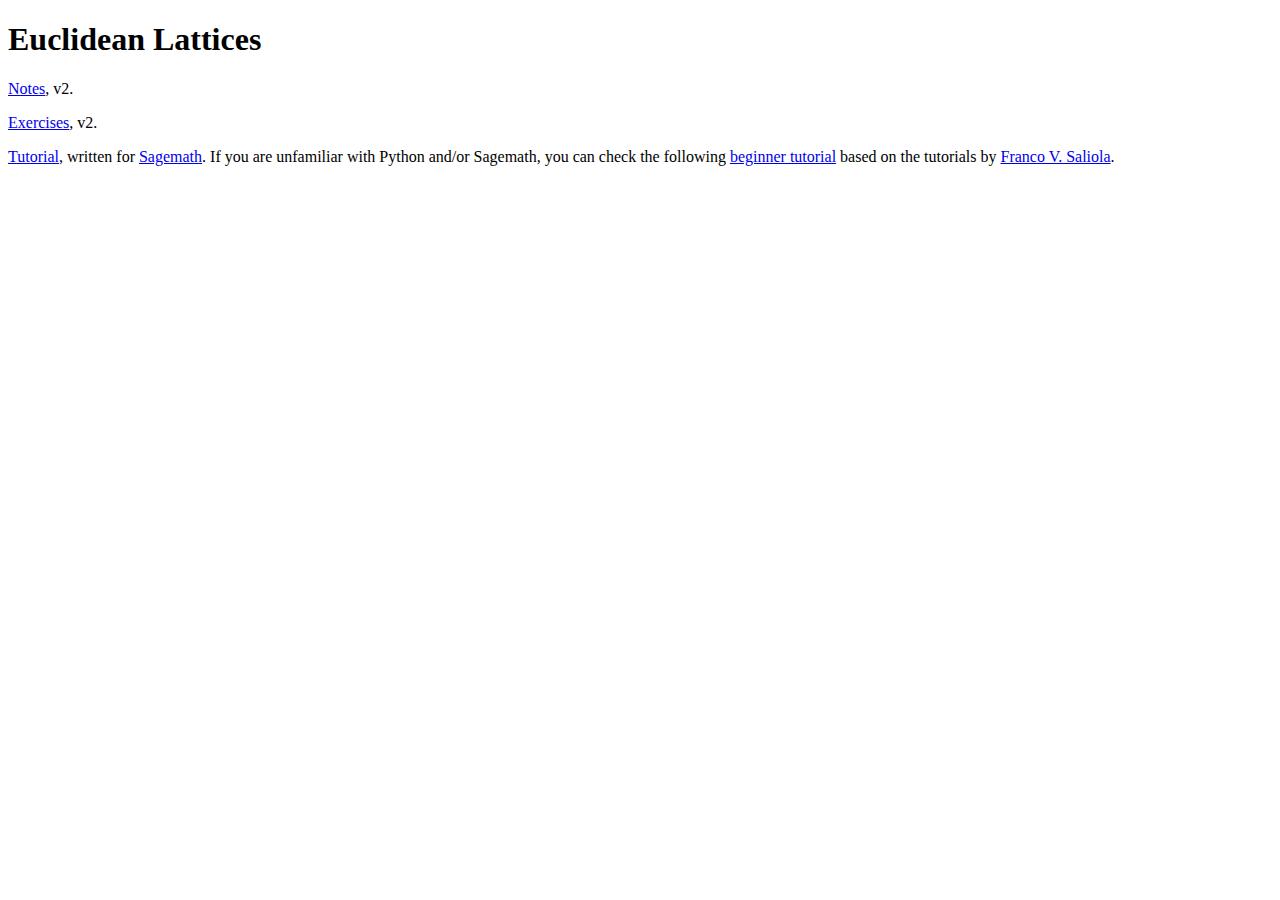
<file: euclidean-lattices/index.html>
<!DOCTYPE html>
<html>
<body>

<h1>Euclidean Lattices</h1>

<p><a href="Theory-v2.pdf", target="_blank">Notes</a>, v2.</p>
<p><a href="Exercises-v2.pdf", target="_blank">Exercises</a>, v2.</p>
<p><a href="https://mybinder.org/v2/gh/anna-somoza/anna-somoza.github.io/master?filepath=.%2Feuclidean-lattices%2FTutorial.ipynb", target="_blank">Tutorial</a>, written for <a href="https://doc.sagemath.org/html/en/tutorial/index.html", target="_blank">Sagemath</a>. 
If you are unfamiliar with Python and/or Sagemath, you can check the following <a href="https://mybinder.org/v2/gh/anna-somoza/anna-somoza.github.io/master?filepath=.%2Feuclidean-lattices%2FBeginners.ipynb", target="_blank">beginner tutorial</a> based on the tutorials by <a href="http://lacim.uqam.ca/~saliola/sage/tutorials/", target="_blank">Franco V. Saliola</a>.</p>

</body>
</html>
</file>
